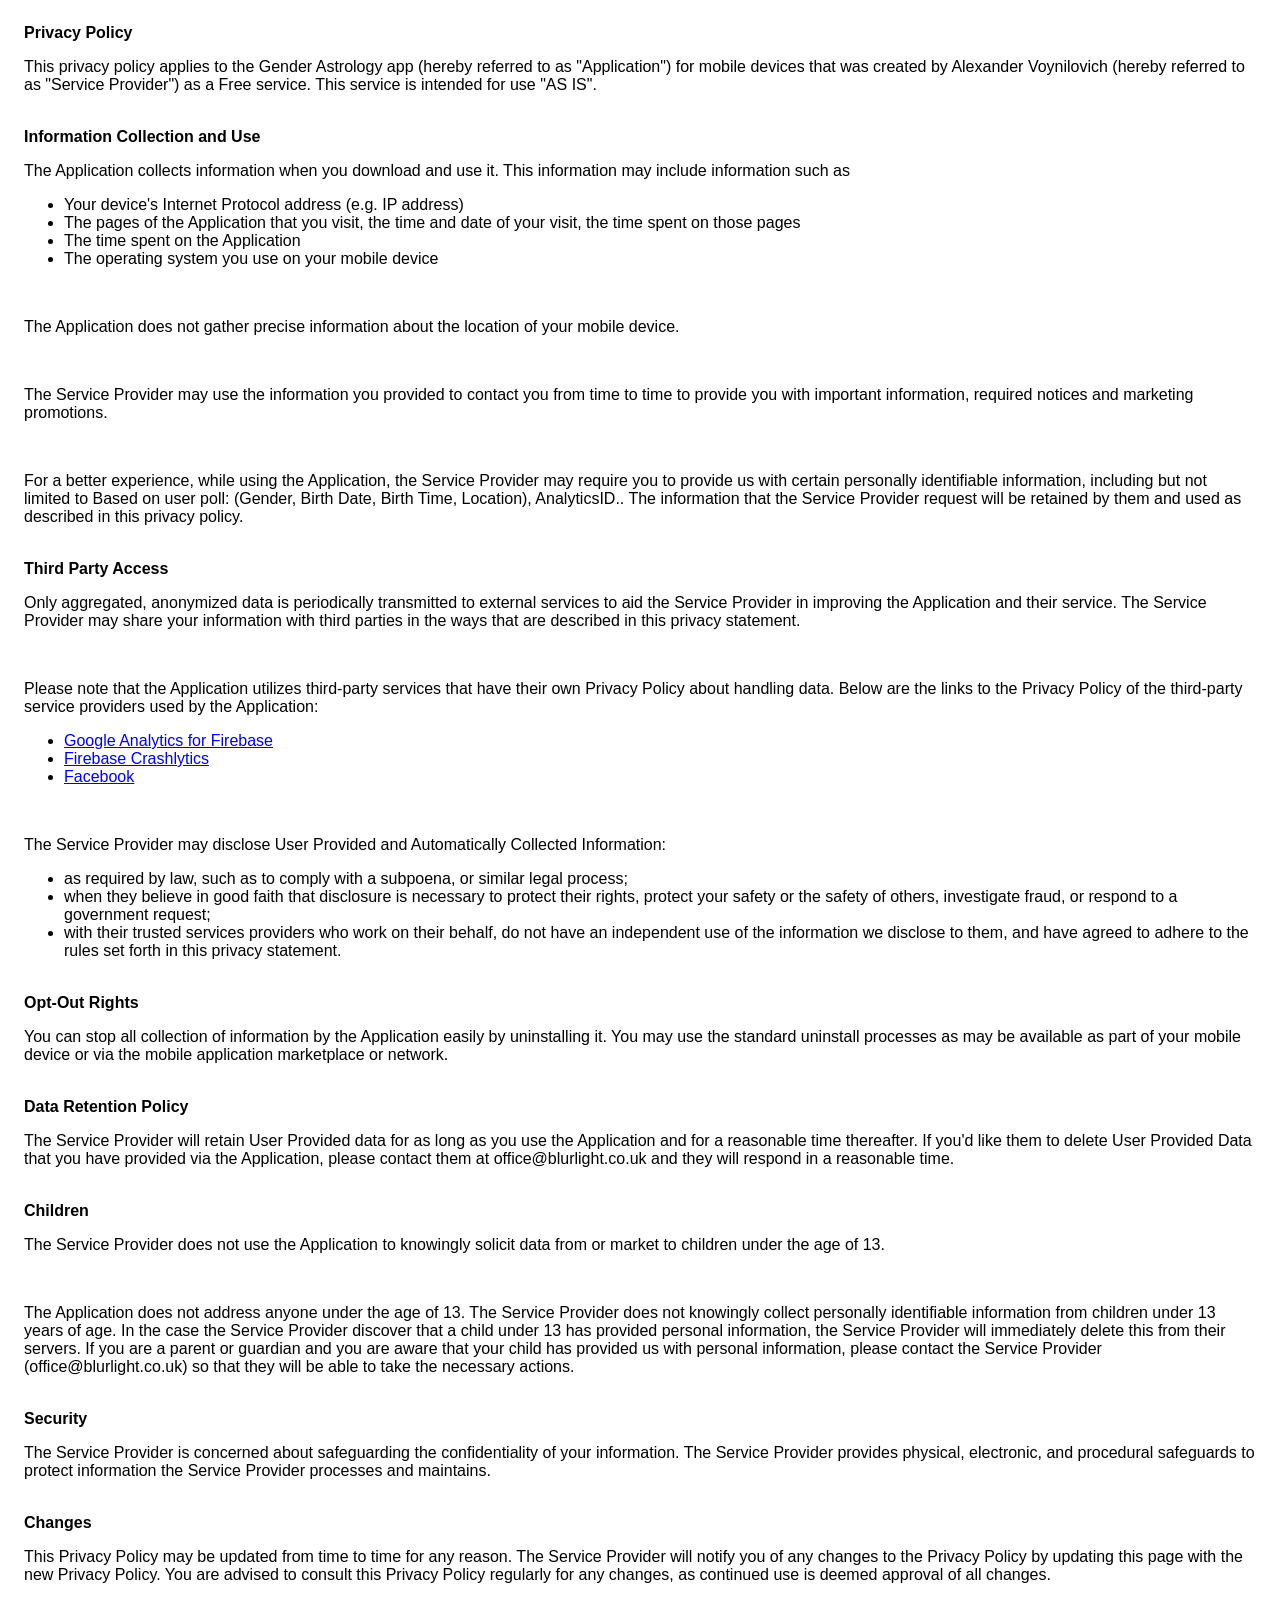
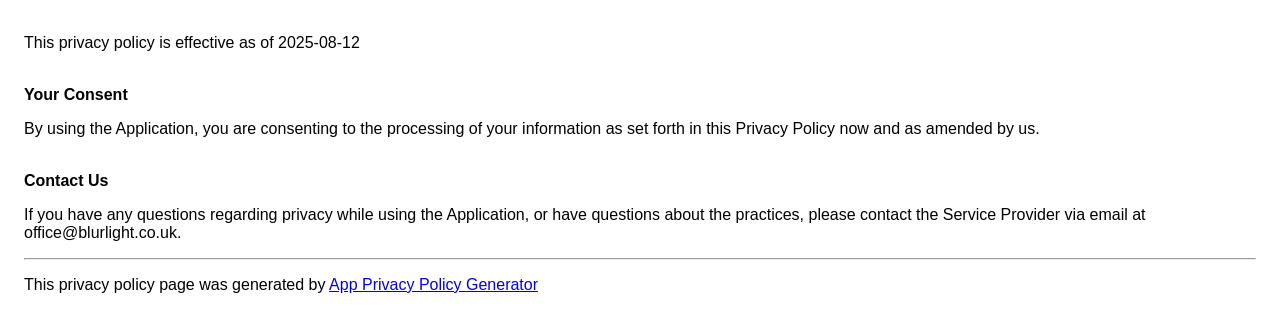
<file: gender-astrology-privacy-policy.html>
<!DOCTYPE html>
<html>
	<head>
		<meta charset="utf-8" />
		<meta name="viewport" content="width=device-width" />
		<title>Privacy Policy</title>
		<style>
			body {
				font-family: "Helvetica Neue", Helvetica, Arial, sans-serif;
				padding: 1em;
			}
		</style>
	</head>
	<body>
		<strong>Privacy Policy</strong>
		<p>
			This privacy policy applies to the Gender Astrology app (hereby referred
			to as "Application") for mobile devices that was created by Alexander
			Voynilovich (hereby referred to as "Service Provider") as a Free service.
			This service is intended for use "AS IS".
		</p>
		<br /><strong>Information Collection and Use</strong>
		<p>
			The Application collects information when you download and use it. This
			information may include information such as
		</p>
		<ul>
			<li>Your device's Internet Protocol address (e.g. IP address)</li>
			<li>
				The pages of the Application that you visit, the time and date of your
				visit, the time spent on those pages
			</li>
			<li>The time spent on the Application</li>
			<li>The operating system you use on your mobile device</li>
		</ul>
		<p></p>
		<br />
		<p>
			The Application does not gather precise information about the location of
			your mobile device.
		</p>
		<div style="display: none">
			<p>
				The Application collects your device's location, which helps the Service
				Provider determine your approximate geographical location and make use
				of in below ways:
			</p>
			<ul>
				<li>
					Geolocation Services: The Service Provider utilizes location data to
					provide features such as personalized content, relevant
					recommendations, and location-based services.
				</li>
				<li>
					Analytics and Improvements: Aggregated and anonymized location data
					helps the Service Provider to analyze user behavior, identify trends,
					and improve the overall performance and functionality of the
					Application.
				</li>
				<li>
					Third-Party Services: Periodically, the Service Provider may transmit
					anonymized location data to external services. These services assist
					them in enhancing the Application and optimizing their offerings.
				</li>
			</ul>
		</div>
		<br />
		<p>
			The Service Provider may use the information you provided to contact you
			from time to time to provide you with important information, required
			notices and marketing promotions.
		</p>
		<br />
		<p>
			For a better experience, while using the Application, the Service Provider
			may require you to provide us with certain personally identifiable
			information, including but not limited to Based on user poll: (Gender,
			Birth Date, Birth Time, Location), AnalyticsID.. The information that the
			Service Provider request will be retained by them and used as described in
			this privacy policy.
		</p>
		<br /><strong>Third Party Access</strong>
		<p>
			Only aggregated, anonymized data is periodically transmitted to external
			services to aid the Service Provider in improving the Application and
			their service. The Service Provider may share your information with third
			parties in the ways that are described in this privacy statement.
		</p>
		<div>
			<br />
			<p>
				Please note that the Application utilizes third-party services that have
				their own Privacy Policy about handling data. Below are the links to the
				Privacy Policy of the third-party service providers used by the
				Application:
			</p>
			<ul>
				<li>
					<a
						href="https://firebase.google.com/support/privacy"
						target="_blank"
						rel="noopener noreferrer"
						>Google Analytics for Firebase</a
					>
				</li>
				<li>
					<a
						href="https://firebase.google.com/support/privacy/"
						target="_blank"
						rel="noopener noreferrer"
						>Firebase Crashlytics</a
					>
				</li>
				<li>
					<a
						href="https://www.facebook.com/about/privacy/update/printable"
						target="_blank"
						rel="noopener noreferrer"
						>Facebook</a
					>
				</li>
			</ul>
		</div>
		<br />
		<p>
			The Service Provider may disclose User Provided and Automatically
			Collected Information:
		</p>
		<ul>
			<li>
				as required by law, such as to comply with a subpoena, or similar legal
				process;
			</li>
			<li>
				when they believe in good faith that disclosure is necessary to protect
				their rights, protect your safety or the safety of others, investigate
				fraud, or respond to a government request;
			</li>
			<li>
				with their trusted services providers who work on their behalf, do not
				have an independent use of the information we disclose to them, and have
				agreed to adhere to the rules set forth in this privacy statement.
			</li>
		</ul>
		<p></p>
		<br /><strong>Opt-Out Rights</strong>
		<p>
			You can stop all collection of information by the Application easily by
			uninstalling it. You may use the standard uninstall processes as may be
			available as part of your mobile device or via the mobile application
			marketplace or network.
		</p>
		<br /><strong>Data Retention Policy</strong>
		<p>
			The Service Provider will retain User Provided data for as long as you use
			the Application and for a reasonable time thereafter. If you'd like them
			to delete User Provided Data that you have provided via the Application,
			please contact them at office@blurlight.co.uk and they will respond in a
			reasonable time.
		</p>
		<br /><strong>Children</strong>
		<p>
			The Service Provider does not use the Application to knowingly solicit
			data from or market to children under the age of 13.
		</p>
		<div>
			<br />
			<p>
				The Application does not address anyone under the age of 13. The Service
				Provider does not knowingly collect personally identifiable information
				from children under 13 years of age. In the case the Service Provider
				discover that a child under 13 has provided personal information, the
				Service Provider will immediately delete this from their servers. If you
				are a parent or guardian and you are aware that your child has provided
				us with personal information, please contact the Service Provider
				(office@blurlight.co.uk) so that they will be able to take the necessary
				actions.
			</p>
		</div>
		<!----><br /><strong>Security</strong>
		<p>
			The Service Provider is concerned about safeguarding the confidentiality
			of your information. The Service Provider provides physical, electronic,
			and procedural safeguards to protect information the Service Provider
			processes and maintains.
		</p>
		<br /><strong>Changes</strong>
		<p>
			This Privacy Policy may be updated from time to time for any reason. The
			Service Provider will notify you of any changes to the Privacy Policy by
			updating this page with the new Privacy Policy. You are advised to consult
			this Privacy Policy regularly for any changes, as continued use is deemed
			approval of all changes.
		</p>
		<br />
		<p>This privacy policy is effective as of 2025-08-12</p>
		<br /><strong>Your Consent</strong>
		<p>
			By using the Application, you are consenting to the processing of your
			information as set forth in this Privacy Policy now and as amended by us.
		</p>
		<br /><strong>Contact Us</strong>
		<p>
			If you have any questions regarding privacy while using the Application,
			or have questions about the practices, please contact the Service Provider
			via email at office@blurlight.co.uk.
		</p>
		<hr />
		<p>
			This privacy policy page was generated by
			<a
				href="https://app-privacy-policy-generator.nisrulz.com/"
				target="_blank"
				rel="noopener noreferrer"
				>App Privacy Policy Generator</a
			>
		</p>
	</body>
</html>
</file>
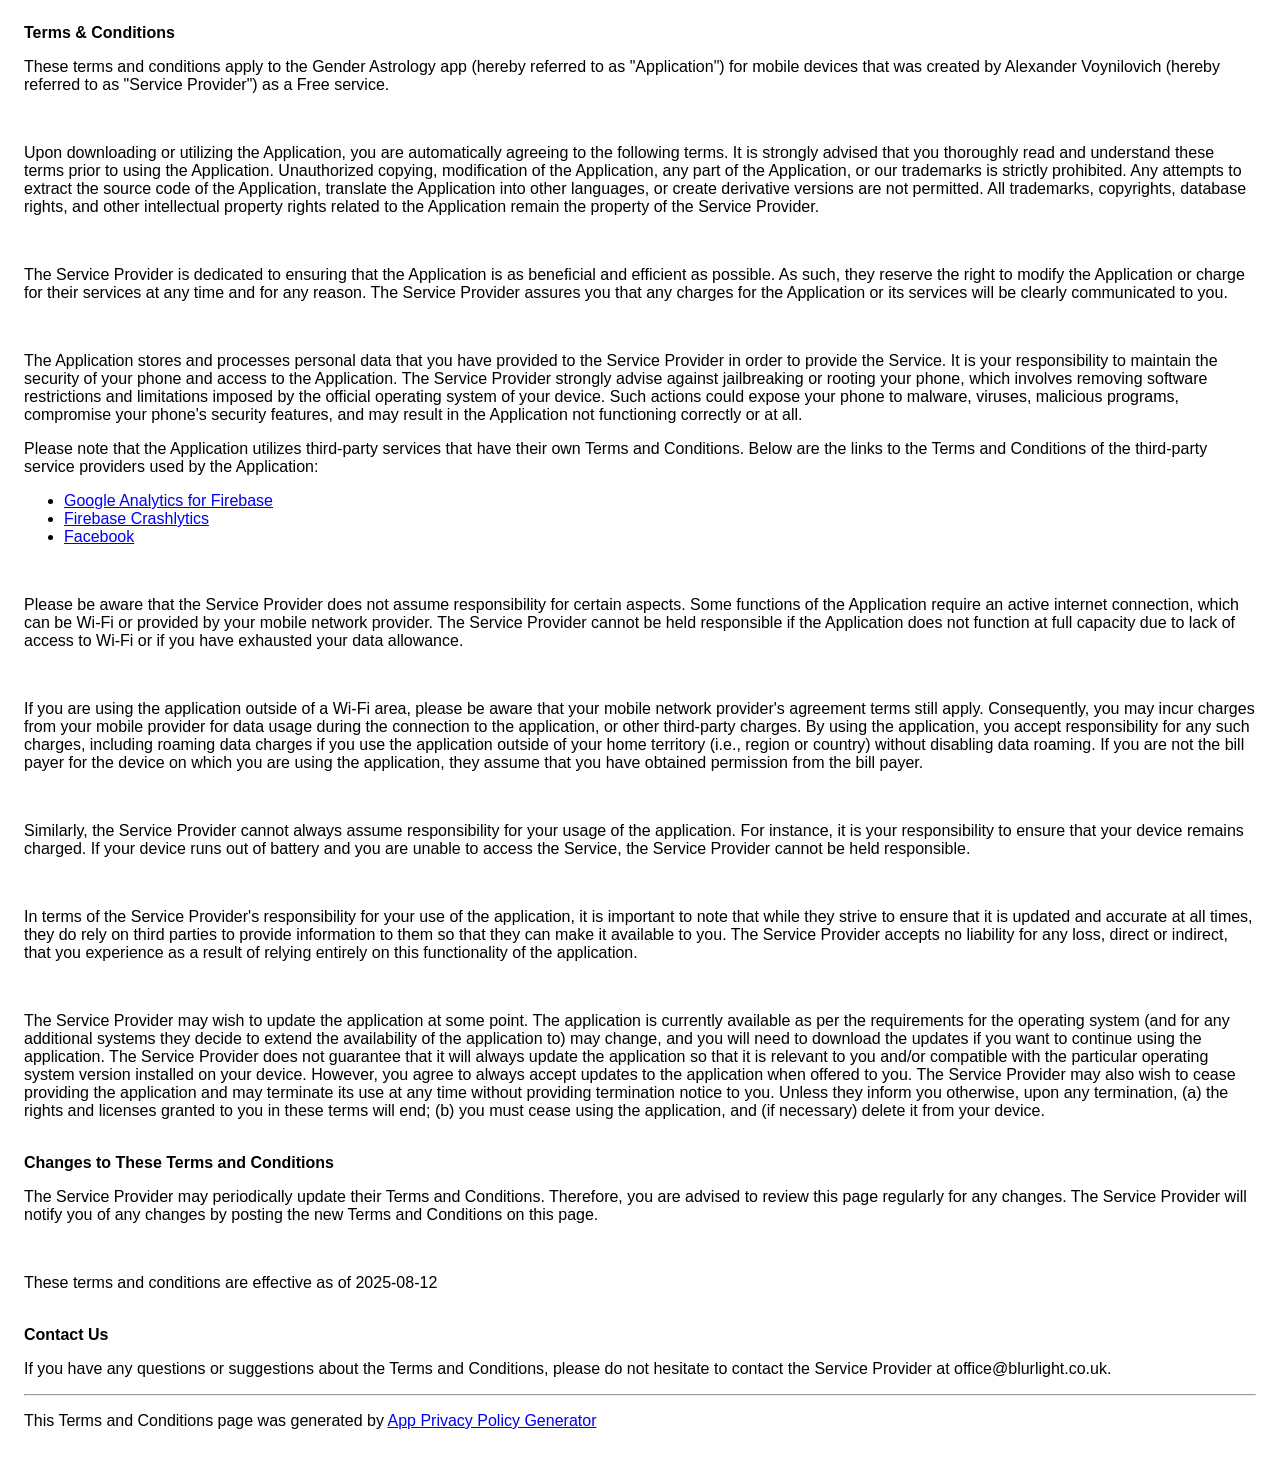
<file: gender-astrology-terms-of-use.html>
<!DOCTYPE html>
<html>
	<head>
		<meta charset="utf-8" />
		<meta name="viewport" content="width=device-width" />
		<title>Terms &amp; Conditions</title>
		<style>
			body {
				font-family: "Helvetica Neue", Helvetica, Arial, sans-serif;
				padding: 1em;
			}
		</style>
	</head>
	<body>
		<strong>Terms &amp; Conditions</strong><br />
		<p>
			These terms and conditions apply to the Gender Astrology app (hereby
			referred to as "Application") for mobile devices that was created by
			Alexander Voynilovich (hereby referred to as "Service Provider") as a Free
			service.
		</p>
		<br />
		<p>
			Upon downloading or utilizing the Application, you are automatically
			agreeing to the following terms. It is strongly advised that you
			thoroughly read and understand these terms prior to using the Application.
			Unauthorized copying, modification of the Application, any part of the
			Application, or our trademarks is strictly prohibited. Any attempts to
			extract the source code of the Application, translate the Application into
			other languages, or create derivative versions are not permitted. All
			trademarks, copyrights, database rights, and other intellectual property
			rights related to the Application remain the property of the Service
			Provider.
		</p>
		<br />
		<p>
			The Service Provider is dedicated to ensuring that the Application is as
			beneficial and efficient as possible. As such, they reserve the right to
			modify the Application or charge for their services at any time and for
			any reason. The Service Provider assures you that any charges for the
			Application or its services will be clearly communicated to you.
		</p>
		<br />
		<p>
			The Application stores and processes personal data that you have provided
			to the Service Provider in order to provide the Service. It is your
			responsibility to maintain the security of your phone and access to the
			Application. The Service Provider strongly advise against jailbreaking or
			rooting your phone, which involves removing software restrictions and
			limitations imposed by the official operating system of your device. Such
			actions could expose your phone to malware, viruses, malicious programs,
			compromise your phone's security features, and may result in the
			Application not functioning correctly or at all.
		</p>
		<div>
			<p>
				Please note that the Application utilizes third-party services that have
				their own Terms and Conditions. Below are the links to the Terms and
				Conditions of the third-party service providers used by the Application:
			</p>
			<ul>
				<li>
					<a
						href="https://www.google.com/analytics/terms/"
						target="_blank"
						rel="noopener noreferrer"
						>Google Analytics for Firebase</a
					>
				</li>
				<li>
					<a
						href="https://firebase.google.com/terms/crashlytics"
						target="_blank"
						rel="noopener noreferrer"
						>Firebase Crashlytics</a
					>
				</li>
				<li>
					<a
						href="https://www.facebook.com/legal/terms/plain_text_terms"
						target="_blank"
						rel="noopener noreferrer"
						>Facebook</a
					>
				</li>
			</ul>
		</div>
		<br />
		<p>
			Please be aware that the Service Provider does not assume responsibility
			for certain aspects. Some functions of the Application require an active
			internet connection, which can be Wi-Fi or provided by your mobile network
			provider. The Service Provider cannot be held responsible if the
			Application does not function at full capacity due to lack of access to
			Wi-Fi or if you have exhausted your data allowance.
		</p>
		<br />
		<p>
			If you are using the application outside of a Wi-Fi area, please be aware
			that your mobile network provider's agreement terms still apply.
			Consequently, you may incur charges from your mobile provider for data
			usage during the connection to the application, or other third-party
			charges. By using the application, you accept responsibility for any such
			charges, including roaming data charges if you use the application outside
			of your home territory (i.e., region or country) without disabling data
			roaming. If you are not the bill payer for the device on which you are
			using the application, they assume that you have obtained permission from
			the bill payer.
		</p>
		<br />
		<p>
			Similarly, the Service Provider cannot always assume responsibility for
			your usage of the application. For instance, it is your responsibility to
			ensure that your device remains charged. If your device runs out of
			battery and you are unable to access the Service, the Service Provider
			cannot be held responsible.
		</p>
		<br />
		<p>
			In terms of the Service Provider's responsibility for your use of the
			application, it is important to note that while they strive to ensure that
			it is updated and accurate at all times, they do rely on third parties to
			provide information to them so that they can make it available to you. The
			Service Provider accepts no liability for any loss, direct or indirect,
			that you experience as a result of relying entirely on this functionality
			of the application.
		</p>
		<br />
		<p>
			The Service Provider may wish to update the application at some point. The
			application is currently available as per the requirements for the
			operating system (and for any additional systems they decide to extend the
			availability of the application to) may change, and you will need to
			download the updates if you want to continue using the application. The
			Service Provider does not guarantee that it will always update the
			application so that it is relevant to you and/or compatible with the
			particular operating system version installed on your device. However, you
			agree to always accept updates to the application when offered to you. The
			Service Provider may also wish to cease providing the application and may
			terminate its use at any time without providing termination notice to you.
			Unless they inform you otherwise, upon any termination, (a) the rights and
			licenses granted to you in these terms will end; (b) you must cease using
			the application, and (if necessary) delete it from your device.
		</p>
		<br /><strong>Changes to These Terms and Conditions</strong>
		<p>
			The Service Provider may periodically update their Terms and Conditions.
			Therefore, you are advised to review this page regularly for any changes.
			The Service Provider will notify you of any changes by posting the new
			Terms and Conditions on this page.
		</p>
		<br />
		<p>These terms and conditions are effective as of 2025-08-12</p>
		<br /><strong>Contact Us</strong>
		<p>
			If you have any questions or suggestions about the Terms and Conditions,
			please do not hesitate to contact the Service Provider at
			office@blurlight.co.uk.
		</p>
		<hr />
		<p>
			This Terms and Conditions page was generated by
			<a
				href="https://app-privacy-policy-generator.nisrulz.com/"
				target="_blank"
				rel="noopener noreferrer"
				>App Privacy Policy Generator</a
			>
		</p>
	</body>
</html>
</file>
